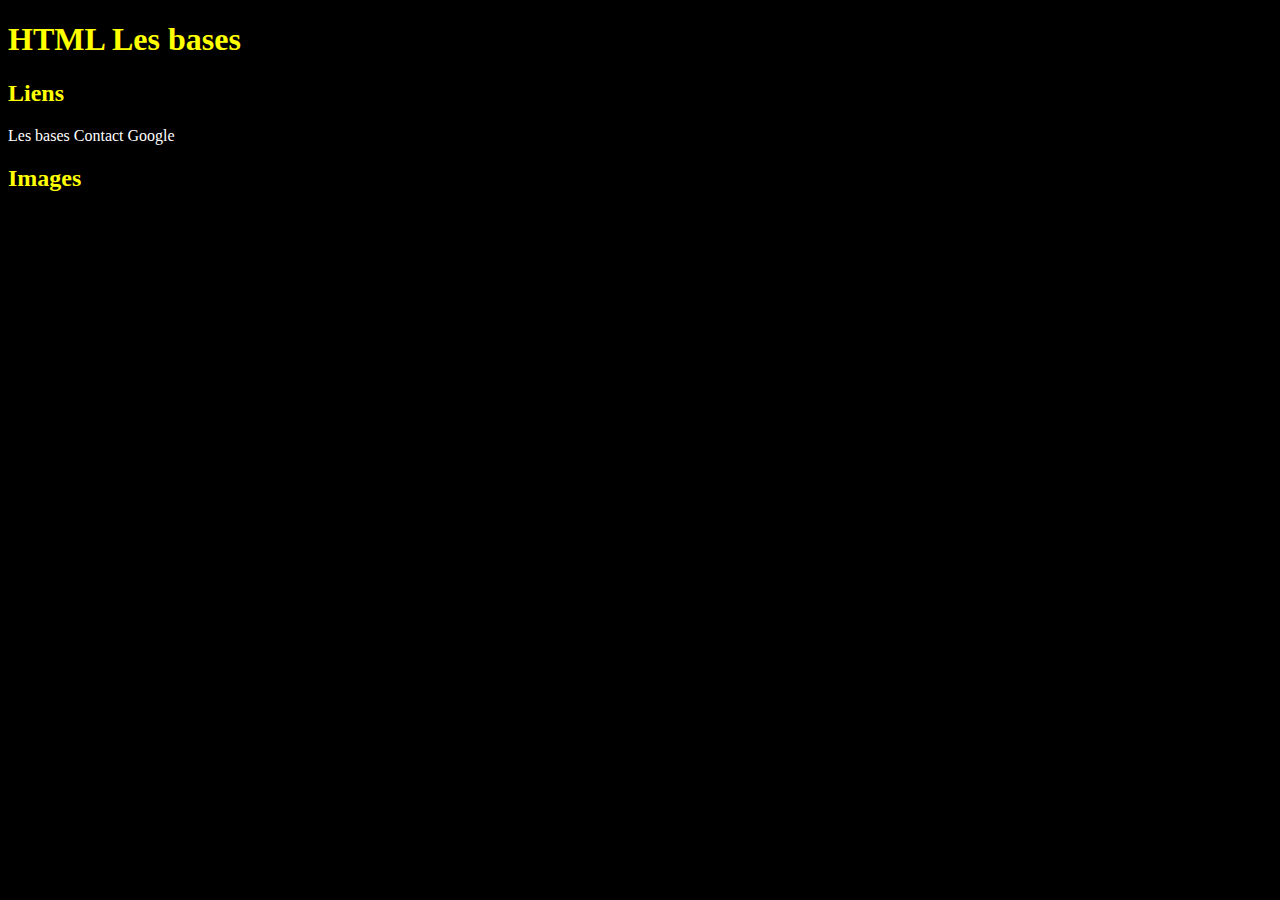
<file: index.html>
<!DOCTYPE html>
<html lang="fr"> <!-- précise la langue du contenu de la page -->
<head>
    <!-- Jeu de caractères utilisé pour l'encodage du fichier HTML -->
    <meta charset="UTF-8">

    <!-- Très important !!! Bloque le zoom automatique sur smartphones -->
    <meta name="viewport" content="width=device-width, initial-scale=1.0">

    <!-- Titre de la page -->
    <title>Mon 1er code | Domenico Pascale</title>

    <!-- Auteur -->
    <meta name="author" content="Domenico Pascale">

    <!-- Icône de base -->
    <link rel="icon" href="favicon.ico" />

    <!-- Favicons : icône de la page dans plusieurs tailles et formats -->
    <link rel="apple-touch-icon" sizes="180x180" href="./apple-touch-icon.png">
    <link rel="icon" type="image/png" sizes="32x32" href="./favicon-32x32.png">
    <link rel="icon" type="image/png" sizes="16x16" href="./favicon-16x16.png">
    <link rel="manifest" href="./site.webmanifest">

    <!-- Styles CSS -->
    <link rel="stylesheet" href="css/main.css">

</head>
<body>
<h1>HTML Les bases</h1>
<h2>Liens</h2>
Les bases
Contact
Google
<h2>Images</h2>
</body>
</html>
</file>
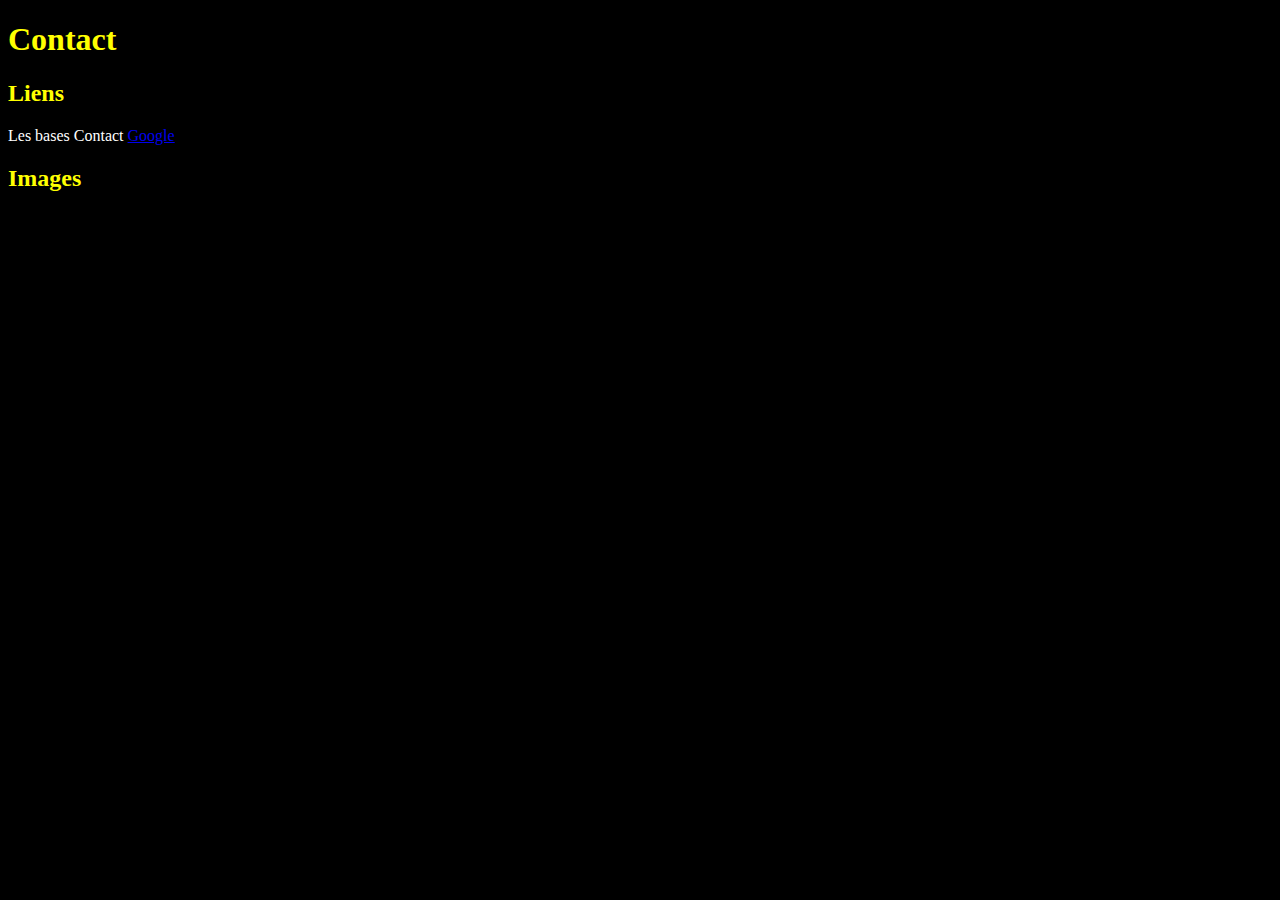
<file: contact.html>
<!DOCTYPE html>
<html lang="fr"> <!-- précise la langue du contenu de la page -->
<head>
    <!-- Jeu de caractères utilisé pour l'encodage du fichier HTML -->
    <meta charset="UTF-8">

    <!-- Très important !!! Bloque le zoom automatique sur smartphones -->
    <meta name="viewport" content="width=device-width, initial-scale=1.0">

    <!-- Titre de la page -->
    <title>Contact | Domenico Pascale</title>

    <!-- Auteur -->
    <meta name="author" content="Domenico Pascale">

    <!-- Icône de base -->
    <link rel="icon" href="favicon.ico" />

    <!-- Favicons : icône de la page dans plusieurs tailles et formats -->
    <link rel="apple-touch-icon" sizes="180x180" href="./apple-touch-icon.png">
    <link rel="icon" type="image/png" sizes="32x32" href="./favicon-32x32.png">
    <link rel="icon" type="image/png" sizes="16x16" href="./favicon-16x16.png">
    <link rel="manifest" href="./site.webmanifest">

    <!-- Styles CSS -->
    <link rel="stylesheet" href="css/main.css">

</head>
<body>
<h1>Contact</h1>
<h2>Liens</h2>
Les bases
Contact
<a href="https://google.com">Google</a>
<h2>Images</h2>
</body>
</html>
</file>
<file: css/main.css>
body {
    background-color: black;
    color: white;
}
h1, h2 {
    color: yellow;
}
</file>
